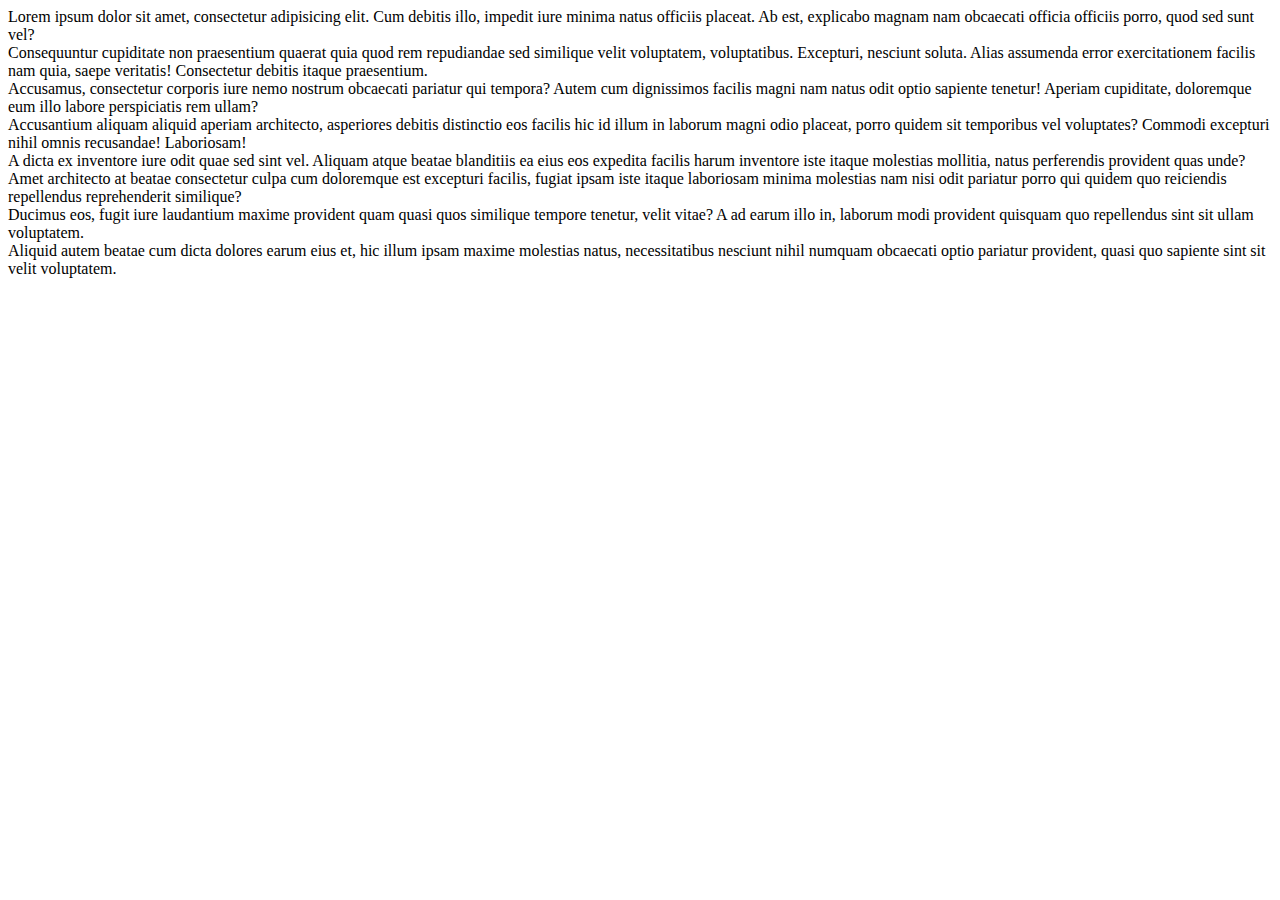
<file: l4/index.html>
<!DOCTYPE html>
<html lang="en">
<head>
  <meta charset="UTF-8">
  <title>Title</title>
</head>
<body>

<div id="app">
  <div>Lorem ipsum dolor sit amet, consectetur adipisicing elit. Cum debitis illo, impedit iure minima natus officiis
    placeat. Ab est, explicabo magnam nam obcaecati officia officiis porro, quod sed sunt vel?
  </div>
  <div>Consequuntur cupiditate non praesentium quaerat quia quod rem repudiandae sed similique velit voluptatem,
    voluptatibus. Excepturi, nesciunt soluta. Alias assumenda error exercitationem facilis nam quia, saepe veritatis!
    Consectetur debitis itaque praesentium.
  </div>
  <div>Accusamus, consectetur corporis iure nemo nostrum obcaecati pariatur qui tempora? Autem cum dignissimos facilis
    magni nam natus odit optio sapiente tenetur! Aperiam cupiditate, doloremque eum illo labore perspiciatis rem ullam?
  </div>
  <div>Accusantium aliquam aliquid aperiam architecto, asperiores debitis distinctio eos facilis hic id illum in laborum
    magni odio placeat, porro quidem sit temporibus vel voluptates? Commodi excepturi nihil omnis recusandae!
    Laboriosam!
  </div>
  <div>A dicta ex inventore iure odit quae sed sint vel. Aliquam atque beatae blanditiis ea eius eos expedita facilis
    harum inventore iste itaque molestias mollitia, natus perferendis provident quas unde?
  </div>
  <div>Amet architecto at beatae consectetur culpa cum doloremque est excepturi facilis, fugiat ipsam iste itaque
    laboriosam minima molestias nam nisi odit pariatur porro qui quidem quo reiciendis repellendus reprehenderit
    similique?
  </div>
  <div>Ducimus eos, fugit iure laudantium maxime provident quam quasi quos similique tempore tenetur, velit vitae? A ad
    earum illo in, laborum modi provident quisquam quo repellendus sint sit ullam voluptatem.
  </div>
  <div>Aliquid autem beatae cum dicta dolores earum eius et, hic illum ipsam maxime molestias natus, necessitatibus
    nesciunt nihil numquam obcaecati optio pariatur provident, quasi quo sapiente sint sit velit voluptatem.
  </div>
</div>
<!--<script src="main.js"></script>-->
<script src="cinema.js"></script>
</body>
</html>
</file>
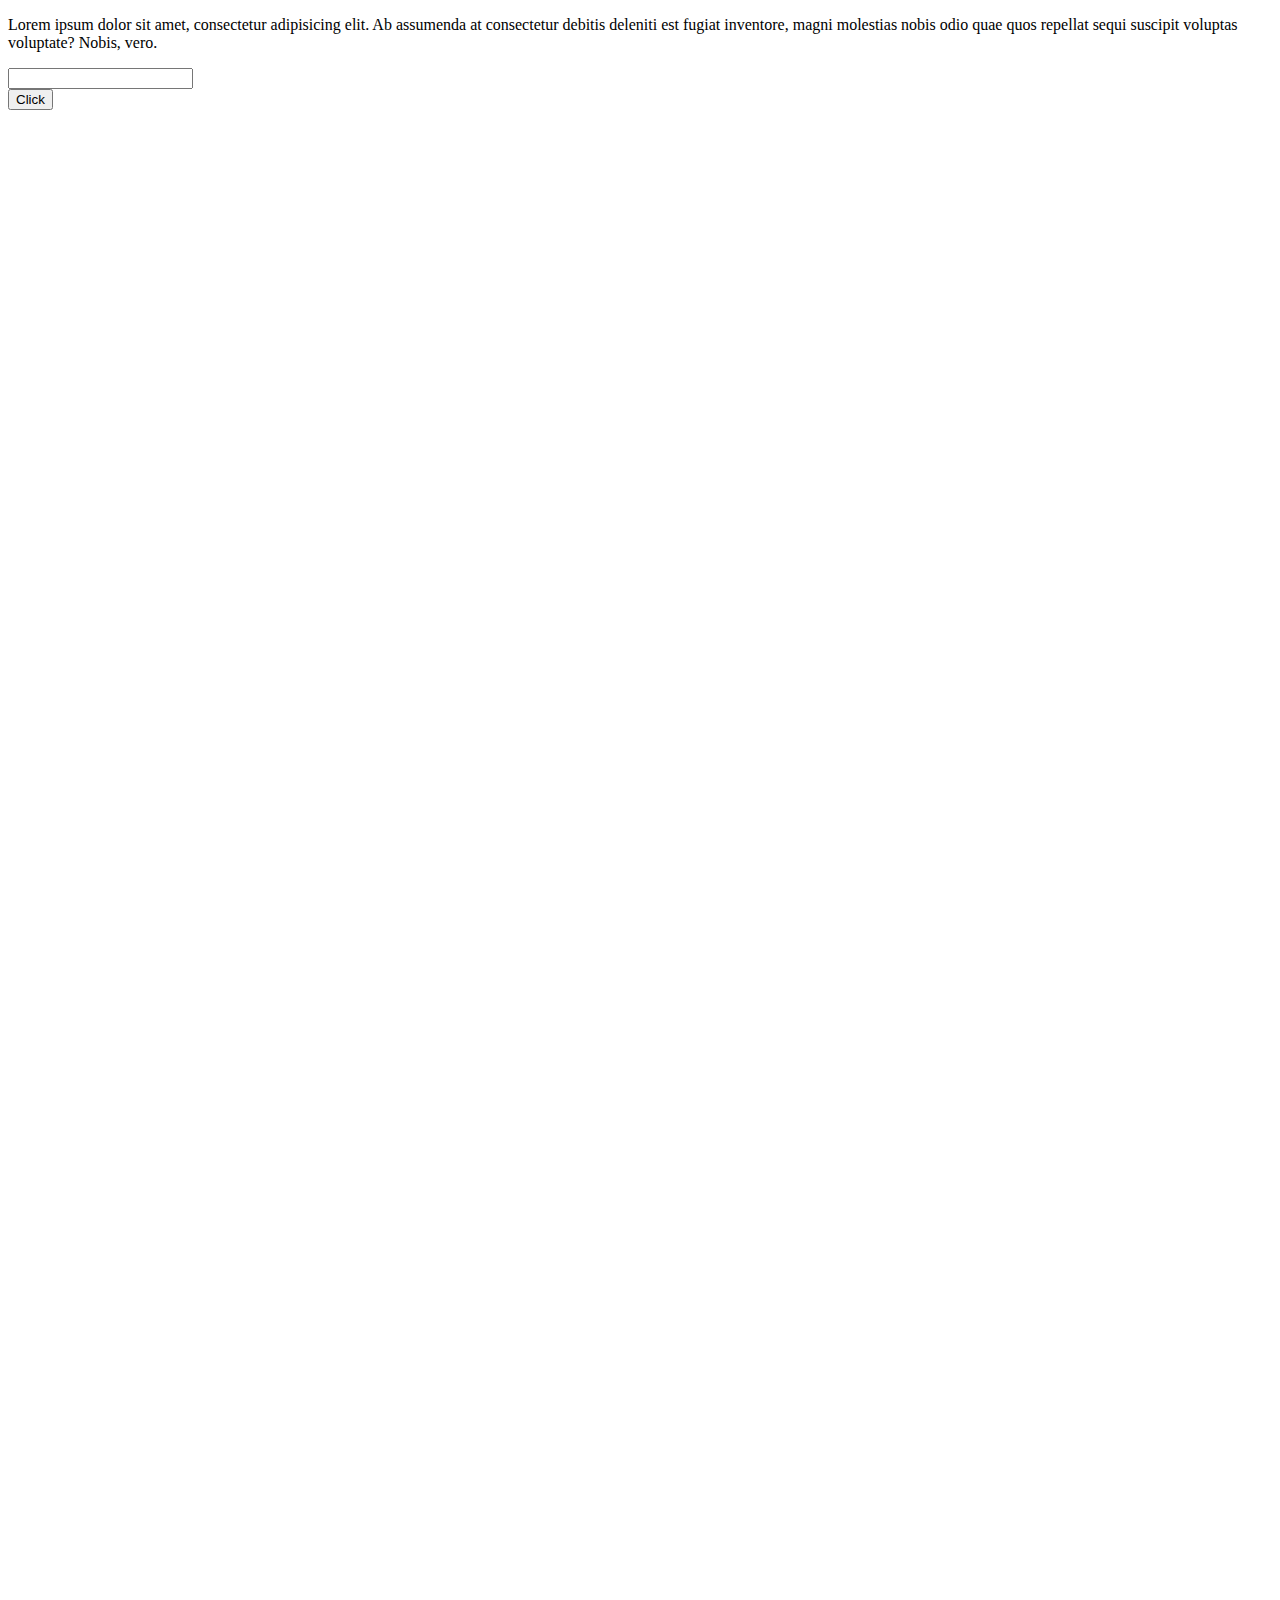
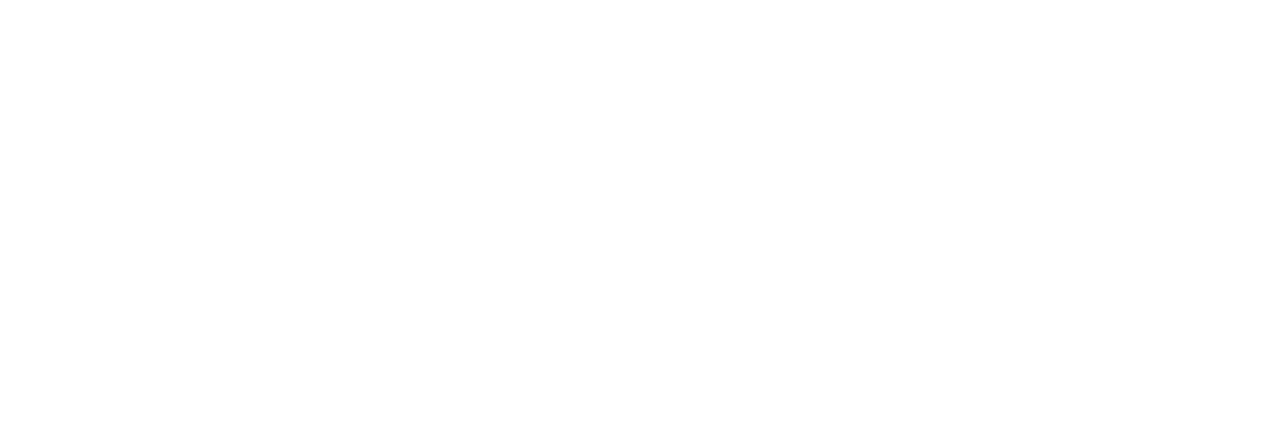
<file: l7/index.html>
<!DOCTYPE html>
<html lang="en">
<head>
  <meta charset="UTF-8">
  <title>Title</title>
  <style>
    body {
      height: 2000px;
    }
  </style>
</head>
<body>
<main>
  <p id="text">Lorem ipsum dolor sit amet, consectetur adipisicing elit. Ab assumenda at consectetur debitis deleniti est fugiat
    inventore, magni molestias nobis odio quae quos repellat sequi suscipit voluptas voluptate? Nobis, vero.</p>
  <input id="input" type="text">
</main>
<button id="button" onclick="randomColor()">Click</button>
<script src="events.js"></script>
</body>
</html>
</file>
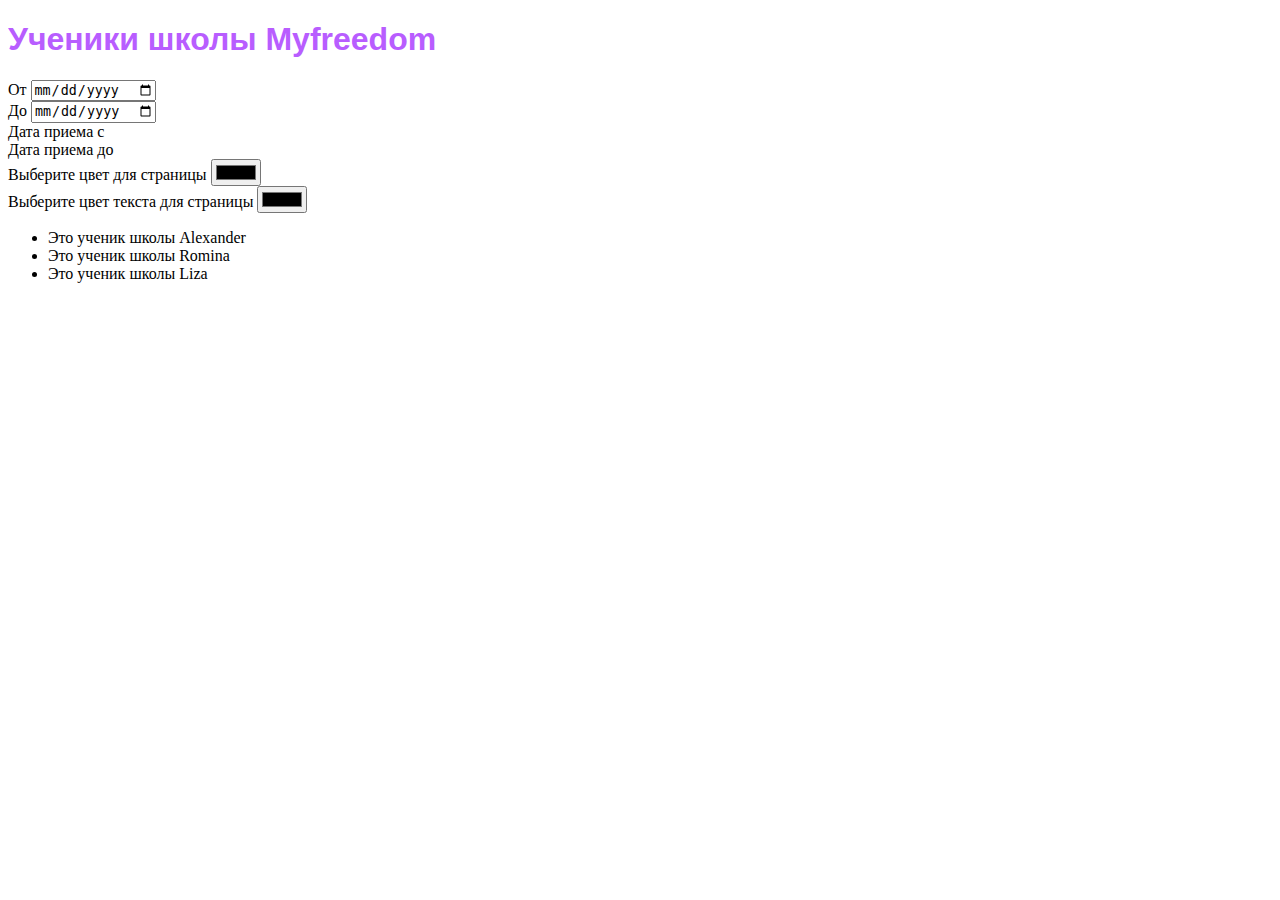
<file: l9/index.html>
<!DOCTYPE html>
<html lang="en">
<head>
  <meta charset="UTF-8">
  <title>Title</title>
</head>
<body>
<main id="app">
  <h1 class="main-heading">Ученики школы</h1>
  <div class="date-range">
    <div class="from">
      <label for="date-from">От</label>
      <input id="date-from" type="date">
    </div>
    <div class="to">
      <label for="date-to">До</label>
      <input id="date-to" type="date">
    </div>
  </div>
  <div class="date-result">
    <div class="result-from">
      <span>Дата приема с </span>
      <span id="result-from-text"></span>
    </div>
    <div class="result-to">
      <span>Дата приема до </span>
      <span id="result-to-text"></span>
    </div>
  </div>
  <div class="color-picker">
    <label for="page-color">Выберите цвет для страницы</label>
    <input id="page-color" type="color">
  </div>
  <div class="color-picker">
    <label for="page-text-color">Выберите цвет текста для страницы</label>
    <input id="page-text-color" type="color">
  </div>
</main>
<script src="main.js"></script>
</body>
</html>
</file>
